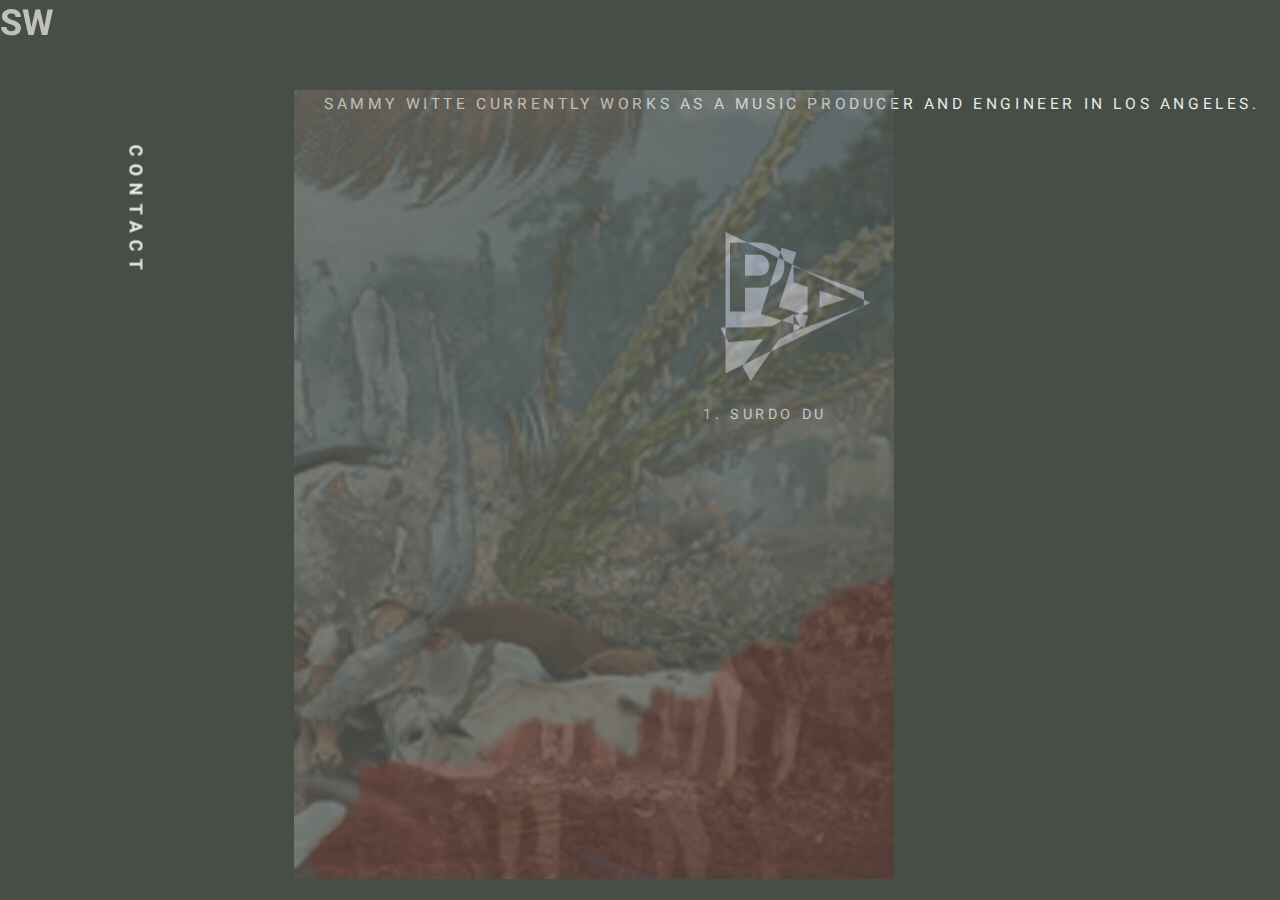
<file: index.html>
<!DOCTYPE html>
<html>
	<head>
		<meta name="viewport" content="width=device-width, initial-scale=1">

		<title>SW</title>
<!-- STYLES -->
		<link rel="stylesheet" type="text/css" href="css/style.css">
<!-- JQUERY -->
		<script src="https://ajax.googleapis.com/ajax/libs/jquery/3.1.0/jquery.min.js">
		</script>

<!-- CUSTOM SCRIPTS -->
		<script src="js/scripts.js"></script>

<!-- PARALLAX -->
		<script src="js/jquery.parallax.js"></script>

<!-- FONT -->
		<link href="https://fonts.googleapis.com/css?family=Heebo:400,700" rel="stylesheet">
	</head>

		<body>

		<div class="container">
			

			<!--

			<div id="player">Click ME FRITZ</div>

			<script>
			var player = new Audio("/img/songs/test.mp3"); // or wherever this is being served from

			$(document).ready(function() {
			  $('#player').click(function(){
			    player.play();
			  }
			});
			</script>

			-->


			<div class="saman">
				<div class="homelogo">
					<h1>SW</h1>
				</div>
			</div>

	<!--working parallax
		<div id="background2">
			<div class="foreground2">
			</div>
		</div>
	-->

		<div id="background2">
			<li class="layer" data-depth="0.50">
				<img src="img/pics/cows.png">
			</li>
		</div>

<!--PARALLAX TEST

	<ul id="scene">
	  <li class="layer" data-depth="1.000"><img src="img/pics/cows.png"></li>
	</ul>
-->

		<div class="about text">
				<p>
					Sammy Witte currently works as a music producer and engineer in Los Angeles.
				</p>

			<div class="music">
				<div class="song1">
						
						<div id="player">
							<img src="img/buttons/play.png">
						</div>

			
						<div class="pauser button">
							<img src="img/buttons/pause.png">
						</div>

				</div>

				<div class="description">
							<p>
								1. Surdo Du
							</p>
				</div>

			</div>


		<div class="c-hide">
		 <p>
		 	CONTACT
		 </p>
		</div>

		<div class="contact">


			<div class="email contact">
				<p>
					samuel.witte@gmail.com
				</p>
			</div>

			<div class="phone contact">
				<p>
					949.697.3823
				</p>
			</div>
		</div>

	
		
		</div>


		</body>

</html>
</file>
<file: css/style.css>
<style>

	<meta charset="utf-8">


	html, body, div, span, applet, object, iframe,
	h1, h2, h3, h4, h5, h6, p, blockquote, pre,
	a, abbr, acronym, address, big, cite, code,
	del, dfn, em, img, ins, kbd, q, s, samp,
	small, strike, strong, sub, sup, tt, var,
	b, u, i, center,
	dl, dt, dd, ol, ul, li,
	fieldset, form, label, legend,
	table, caption, tbody, tfoot, thead, tr, th, td,
	article, aside, canvas, details, embed, 
	figure, figcaption, footer, header, hgroup, 
	menu, nav, output, ruby, section, summary,
	time, mark, audio, video {
		margin: 0;
		padding: 0;
		border: 0;
		font-size: 100%;
		font: inherit;
		vertical-align: baseline;
		font-family: sans-serif;
	}
	/* HTML5 display-role reset for older browsers */
	article, aside, details, figcaption, figure, 
	footer, header, hgroup, menu, nav, section {
		display: block;
	}
	body {
		line-height: 1;
	}
	ol, ul {
		list-style: none;
	}
	blockquote, q {
		quotes: none;
	}
	blockquote:before, blockquote:after,
	q:before, q:after {
		content: '';
		content: none;
	}

	table {
		border-collapse: collapse;
		border-spacing: 0;
	}

	.clearfix {
		overflow: auto;
	}

	html {
		font-family: sans-serif;
	}

	body{
			
			}

	/*type*/
		html {
			font-size: 12px;
		}

		h1 {
			font-size: 3rem;
		}

		h2 {
			font-size: 2rem;
		}

/*PHONE*/
		
		body{
			background-color: #464e47;
		}

		.container{
			margin: 0 auto;
			padding: 0 auto;
		}
	
		.saman{
			width:45px;
			height:45px;
			position:fixed;
			top:0;
			left:0;
			pointer-events: none;
		}

		@keyframes logoanimation{
			/*
			0% {left:0%;top:0%;right:100%;bottom:100%;color:color:#eae8e5;}
			25%{left:100%;top:0%;right:0%;bottom:100%; color:rgb(178,54,54);}
			50%{left:100%;top:100%;right:0%; bottom:0%; color:#eae8e5;}
			75%{left:0%; top:100%; right:100%; bottom:0%; color:rgb(178,54,54);}
			100% {left:0%; color:color:#eae8e5;}
			*/

			0% {left:3%;top:0%;}
			25%{left:100%;top:0%;}
			50%{left:100%;top:100%;}
			75%{left:3%;top:100%;}
			100%{left:3%;top:0%;}
			
		}		

		.homelogo{
			font-family: 'Heebo', sans-serif;
			font-weight: 700;
			color:#eae8e5;
			line-height: 0px;
			position:relative;
			opacity: .75;

			animation-name: logoanimation;
			animation-duration: 4s;
			animation-iteration-count:infinite;
			animation-timing-function: linear;

			-webkit-animation-name: logoanimation;
			-webkit-animation-duration: 4s;
			-webkit-animation-iteration-count:infinite;
			-webkit-animation-timing-function: linear;
			
		}

		.c-hide{
			font-family: 'Heebo', sans-serif;
			text-transform: uppercase;
			font-weight: 700;
			color:#eae8e5;
			font-size: 1.5rem;
			line-height: 1rem;
			letter-spacing: .6rem;
			
			position: fixed;
			top:15%;
			left:0;

			width:12px;
			left:10%;
			-ms-transform: rotate(90deg);
    		-webkit-transform: rotate(90deg);
   			transform: rotate(90deg);

		}

		.contact{
			font-family: 'Heebo', sans-serif;
			text-transform: uppercase;
			font-weight: 400;
			color:#eae8e5;
			font-size: 1.3rem;
			line-height: 1rem;
			position: fixed;
			left:0;
			display:none;
		}

		.email{
			width:12px;
			left:5%;
			top:40%;
			-ms-transform: rotate(90deg);
    		-webkit-transform: rotate(90deg);
   			transform: rotate(90deg);
		}

		.phone{
			width:12px;
			left:15%;
			top:40%;
			-ms-transform: rotate(90deg);
    		-webkit-transform: rotate(90deg);
   			transform: rotate(90deg);
		}

		.about{
			width:75%;	
			margin-left:25%;
			margin-top:90px;
			z-index: 100;
		}

		.about p{
			line-height: 2.5rem;
			margin: 0 auto;
			margin-bottom: 10%;
			text-align: left;
		}

		.text{
			font-family: 'Heebo', sans-serif;
			text-transform: uppercase;
			font-weight: 400;
			color:#eae8e5;
			font-size: 1.3rem;
			line-height: 1rem;
			letter-spacing: .3rem;

			/*
			-webkit-text-shadow: 0px 0px 84px -17px rgba(234,232,229,0.77);
			-moz-text-shadow: 0px 0px 84px -17px rgba(234,232,229,0.77);
			text-shadow: 0px 0px 84px -17px rgba(234,232,229,0.77);
			*/	
		}

		.music{
			margin-left:40%;
			margin-top:10%;
			height:100%;
		}

		.song1{
			padding:3%;
			width: 50%;
			max-width: 150px;
			/*
			background-color: rgba(179, 184, 201, .6);
			*/

			
		}

		.music img{
			margin: 0 auto;
			height: 100%;
			width: 100%;
			opacity: 1;
		}

		.pauser{
			display: none;
		}

		.description{

			font-family: 'Heebo', sans-serif;
			font-weight: 400;
			color:#eae8e5;
			font-size: 1.2rem;
			text-transform: uppercase;
		}

	/* WORKING PRE PARRALAX


		#background2 {
			margin: 0 auto;
			left:23%;
			top:80px;
			width:77%;
			padding-top: 77%; makes image height fit
			position:absolute;
			background-image: url('../img/pics/cows.png');
			background-size: 150% 150%;
			background-position: -100px -100px;
			z-index:-1000;
		}

		.foreground2{
			text-align: center;
			padding: 100px;
		}
	*/

		#background2 {
			margin: 0 auto;
			left:23%;
			width:77%;
			position:fixed;
			opacity:.4;
			z-index: 0;
			pointer-events:none;
		}

/* PARALLAX TEST*/



	/*
		.mbg{
			width:75%;
			left:25%;
			z-index: -1000;
			position:absolute;
			overflow:hidden;
		}

		.mbg img{
			width:100%;
		}

	*/

		@keyframes image1animation{
			/*
			0% {left:0%;top:0%;right:100%;bottom:100%;color:color:#eae8e5;}
			25%{left:100%;top:0%;right:0%;bottom:100%; color:rgb(178,54,54);}
			50%{left:100%;top:100%;right:0%; bottom:0%; color:#eae8e5;}
			75%{left:0%; top:100%; right:100%; bottom:0%; color:rgb(178,54,54);}
			100% {left:0%; color:color:#eae8e5;}
			*/

			0% {right:0%;top:20%;opacity: 1}
			25%{right:10%;top:40%;opacity: .7}
			50%{right:70%;top:80%;opacity: .1}
			75%{right:10%;top:40%;opacity: .3}
			100%{right:0%;top:0%;opacity: 1}
			
		}




/*TABLET*/
	@media only screen and (min-device-width : 768px) and (max-device-width : 1024px) {

	}

/*DESKTOP*/
	@media only screen  and (min-width : 1224px){

	}

</style>
</file>
